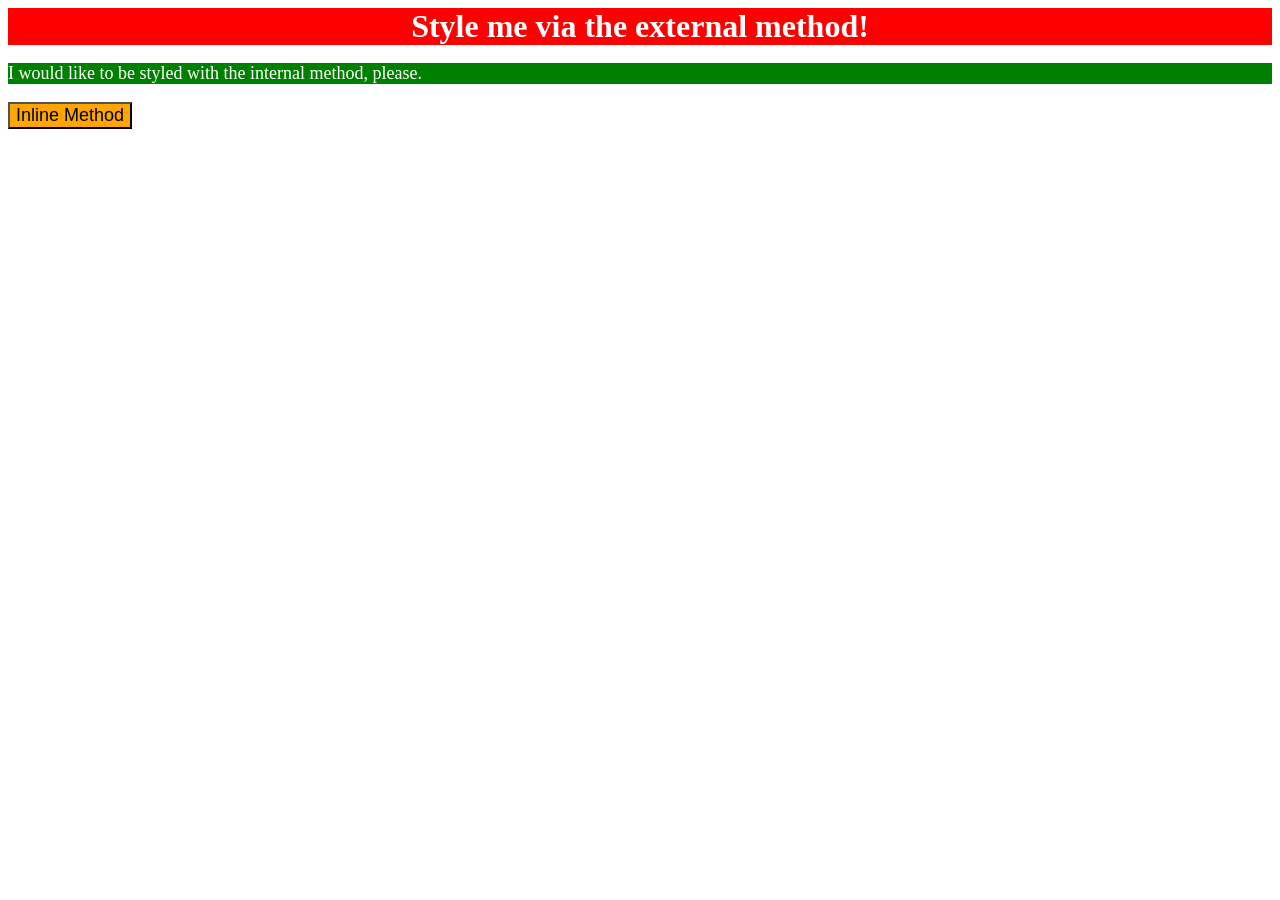
<file: foundations/intro-to-css/01-css-methods/index.html>
<!DOCTYPE html>
<html lang="en">
  <head>
    <meta charset="UTF-8">
    <meta http-equiv="X-UA-Compatible" content="IE=edge">
    <meta name="viewport" content="width=device-width, initial-scale=1.0">
    <title>Methods for Adding CSS</title>
  </head>

 
  <body>
    <div>Style me via the external method!</div>
    <style>
      div {color:white; background-color: red; text-align: center; font-size: 32px; font-weight: bold}
  </style>
  
    <p>I would like to be styled with the internal method, please.</p>

    <style>
      p {color:white; background:green; font-size: 18px}
    </style>

    <button>Inline Method</button>

    <style>
      button {background-color: orange; font-size: 18px}
    </style>


  </body>
</html>
</file>
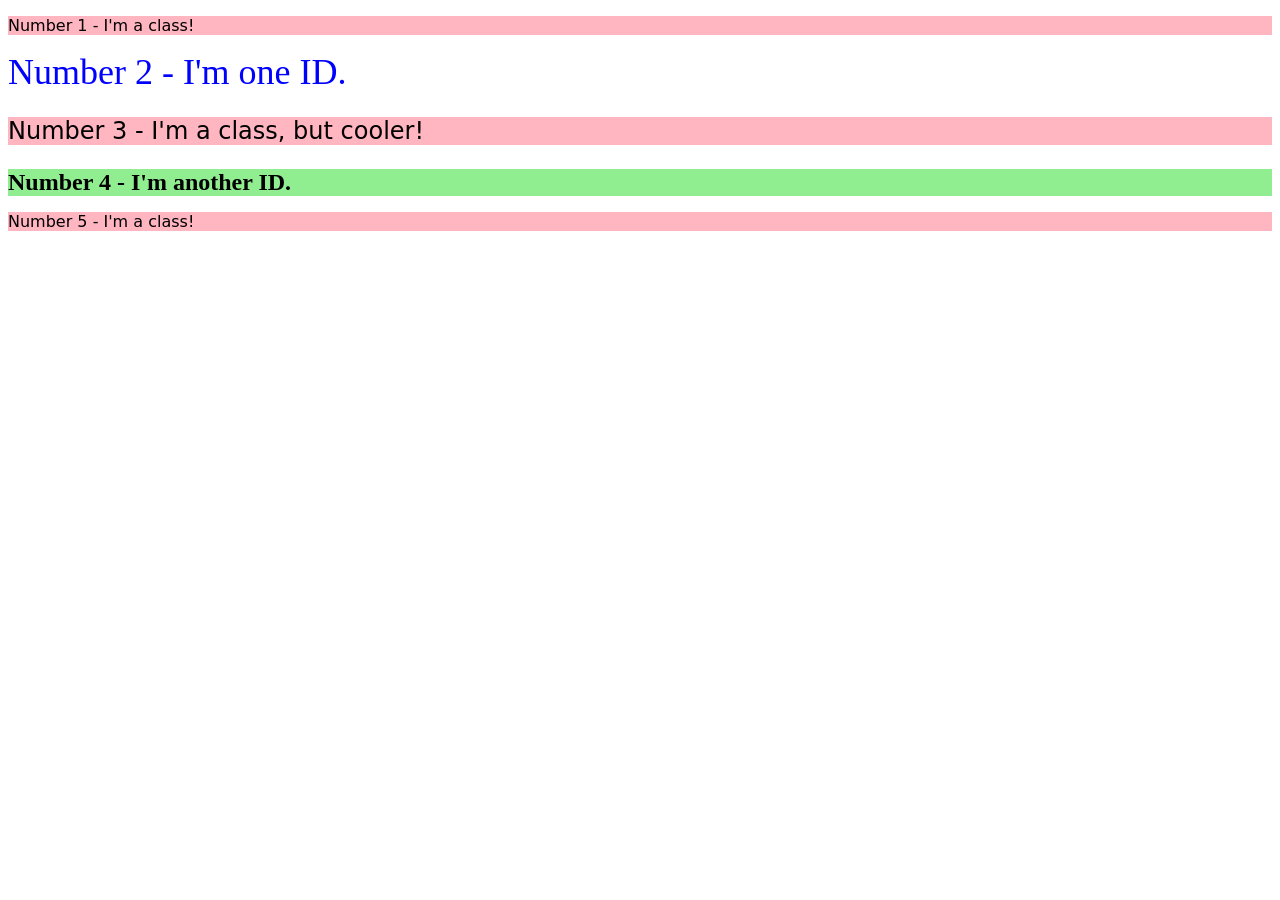
<file: foundations/intro-to-css/02-class-id-selectors/index.html>
<!DOCTYPE html>
<html lang="en">
  <head>
    <meta charset="UTF-8">
    <meta http-equiv="X-UA-Compatible" content="IE=edge">
    <meta name="viewport" content="width=device-width, initial-scale=1.0">
    <title>Class and ID Selectors</title>
    <link rel="stylesheet" href="style.css">
  </head>
  <body>
    <p class="first">Number 1 - I'm a class!</p>
    <div id="second">Number 2 - I'm one ID.</div>
    <p class="third">Number 3 - I'm a class, but cooler!</p>
    <div id="fourth">Number 4 - I'm another ID.</div>
    <p class="fifth">Number 5 - I'm a class!</p>
  </body>
</html>
</file>
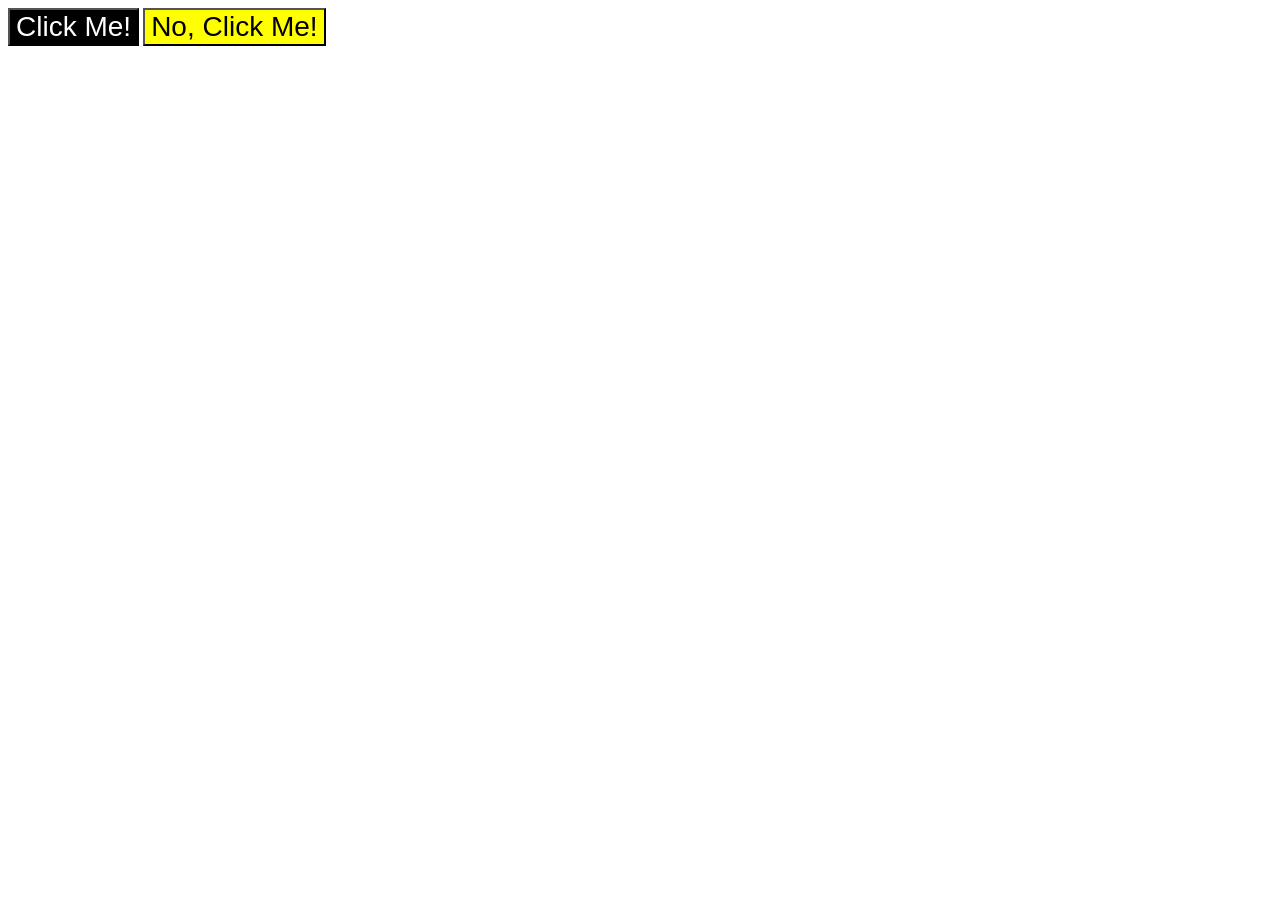
<file: foundations/intro-to-css/03-grouping-selectors/index.html>
<!DOCTYPE html>
<html lang="pt">
<head>
  <meta charset="UTF-8">
  <title>Exercício de Selectores Agrupados</title>
  <link rel="stylesheet" href="style.css">
</head>
<body>

  <button class="item1">Click Me!</button>
  <button class="item2">No, Click Me!</button>

</body>
</html>
</file>
<file: foundations/intro-to-css/02-class-id-selectors/style.css>
.first, .fifth
{
    background-color: lightpink; font-family: Verdana, DejaVu Sans , sans-serif
}

#second
{
   color: blue; font-size: 36px 
}

.third
{
    background-color: lightpink; font-family: Verdana, DejaVu Sans , sans-serif; font-size: 24px;
}

#fourth
{
    background-color: lightgreen; font-size: 24px; font-weight: bold
}
</file>
<file: foundations/intro-to-css/03-grouping-selectors/style.css>
.item1,
.item2 {
  font-family: Helvetica, "Times New Roman", sans-serif; font-size: 28px;
}

.item1 {
  background-color: black; color: white;
}

.item2 {
  background-color: yellow;
}
</file>
